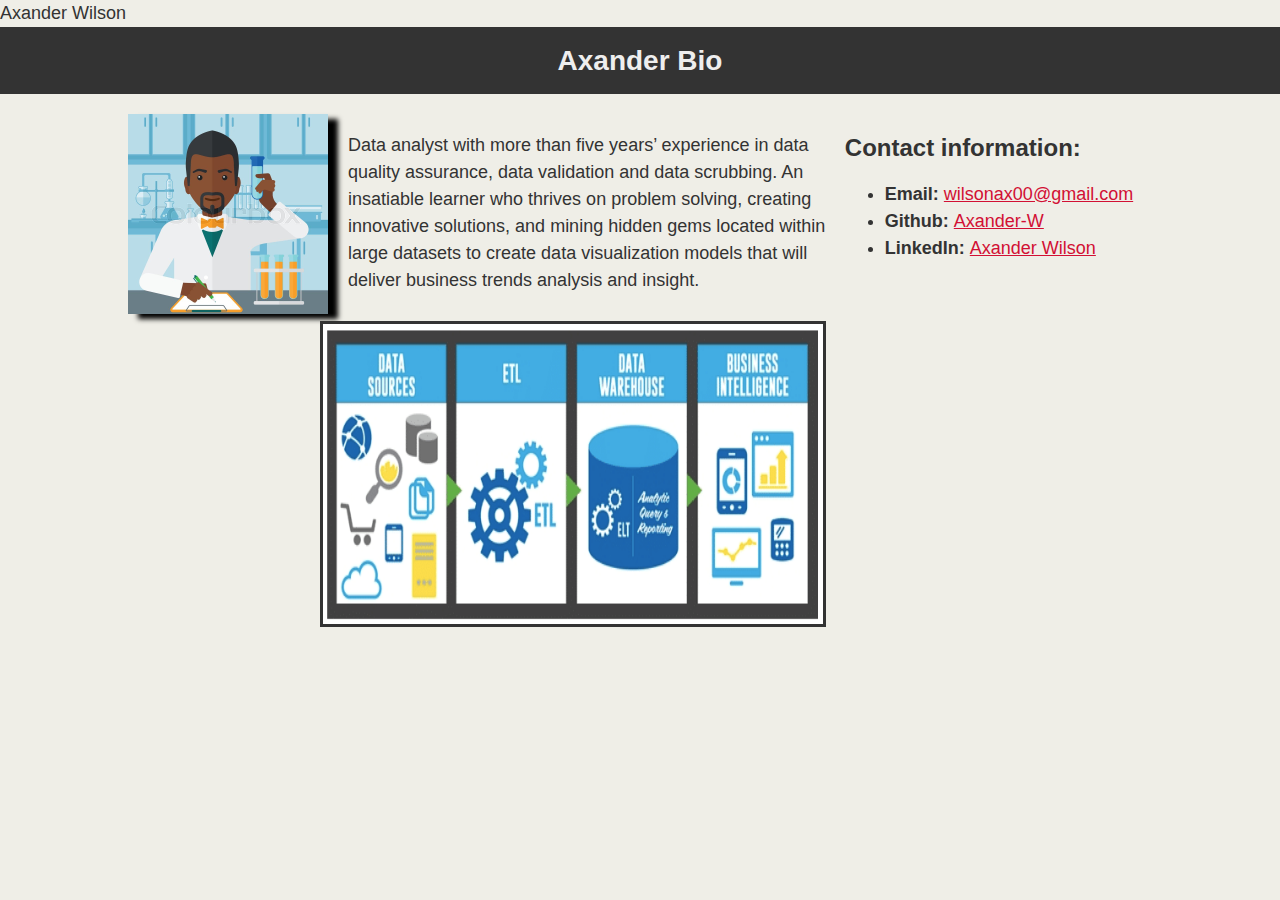
<file: index.html>
<!DOCTYPE html>
<html lang="en-us">
<head> Axander Wilson
  <meta charset="UTF-8">
  <title>Axander's Bio</title> <br>
  <link rel="stylesheet" type="text/css" href="style.css">
</head>

<body>
    <header>
        <h1>Axander Bio</h1>
    </header>
    
    <main class="container">
        <section id="main-bio">
            <section id="figure">
            <img id="bio-image"src="black_scientist.jpg" alt="Data Scientist">
            </section>
            <p>Data analyst with more than five years’ experience in data quality assurance, data validation and data scrubbing. 
                An insatiable learner who thrives on problem solving, creating innovative solutions, and mining hidden gems located within large datasets to create data visualization models that will deliver business trends analysis and insight.<br><br>
                <img id="chart-image"src="etl-processes.png" alt="ETL">
            </p>
                
        </section>

        <aside id="contact-info">
             <h2>Contact information:</h2>
                 <ul>
                    <li><strong>Email: </strong><a target = "_blank" href="#">wilsonax00@gmail.com</a></li>
                    <li><strong>Github: </strong><a target = "_blank" href="https://github.com/AxanderW">Axander-W</a></li>
                    <li><strong>LinkedIn: </strong><a target= "_blank" href= "https://www.linkedin.com/in/axander-wilson-858322174/">Axander Wilson</a></li>
                </ul>
        </aside>
    </main>      

</body>

</html>
</file>
<file: style.css>
body{
    padding: 0;
    margin: 0;
    font-family: Arial, Helvetica, sans-serif;
    font-size: 18px;
    line-height: 150%;
    color: #333;
    background: #efeee7;
}

header{
    background:#333;
}

h1{
    padding: 20px 0;
    margin: 0;
    margin-bottom: 20px;
    font-size: 28px;
    color: #eee;
    text-align: center;
}

h2{
    font-size: 24px;
}
a{
    color: #d21034;
}

/* Selecting elements by class */
.container{
    width:1024px;
    margin: 0 auto;
}

/* Selecting elements by ID */
#main-bio,
#contact-info,
#bio-image{
    float: left;
}

#figure{
    position: relative;

}
   

#bio-name{
    position: absolute;
    top: 150px;
    left: 30px;
}  





#main-bio{
    width: 70%;
}

#contact-info{
    width: 30%
}

#bio-image{
    width: 200px;
    height: 200px;
    margin-right: 20px;
    box-shadow: 10px 5px 5px black;
}

#chart-image{
    width: 500px;
    height: 300px;
    position: absolute;
    left: 25%;
    border: #333 solid;
   
}
</file>
